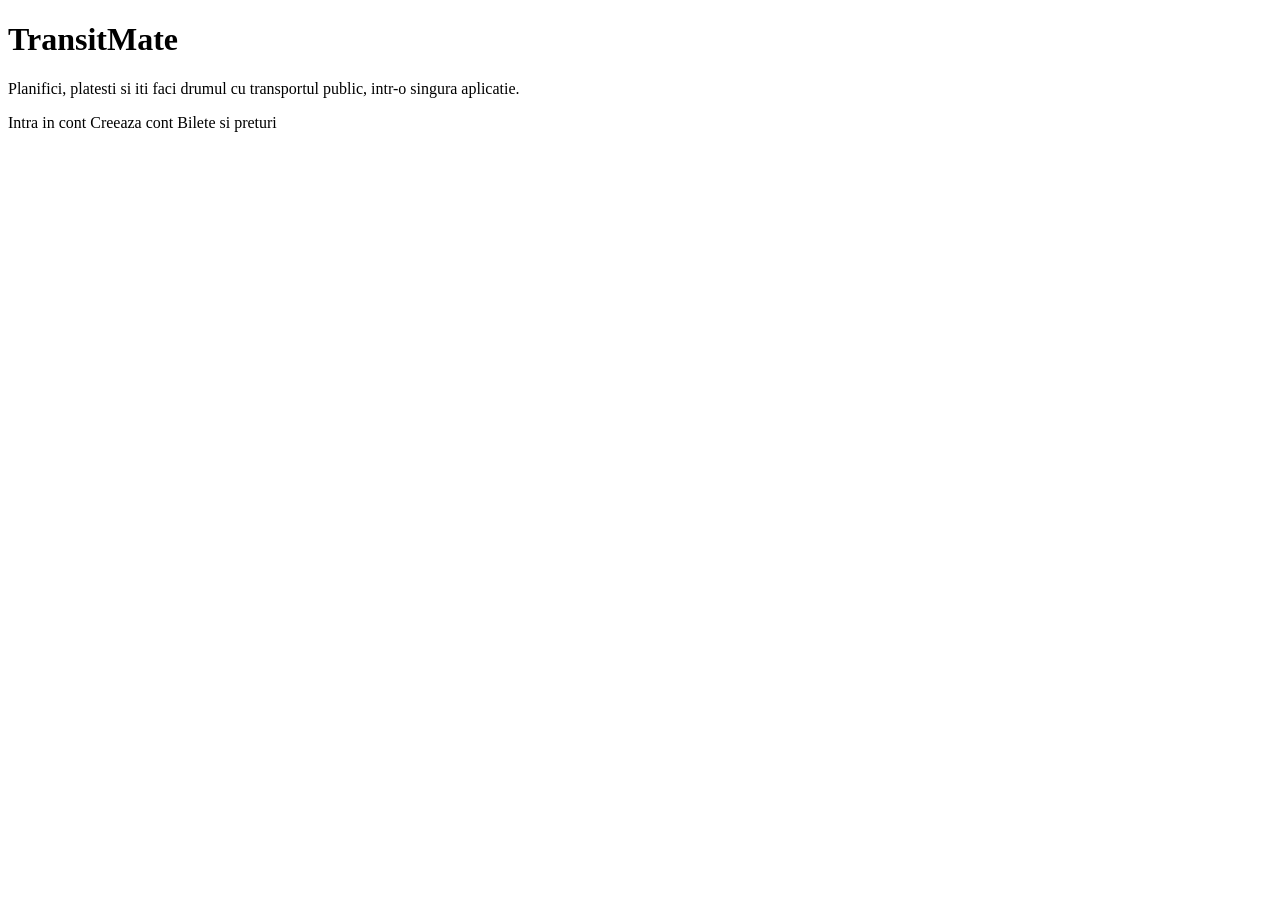
<file: src/main/resources/templates/index.html>
<!DOCTYPE html>
<html lang="ro" xmlns:th="http://www.thymeleaf.org">
<head>
    <meta charset="UTF-8">
    <meta name="viewport" content="width=device-width, initial-scale=1">
    <title>TransitMate</title>
    <link rel="stylesheet" th:href="@{/css/app.css}">
</head>
<body>
<main class="card">
    <h1>TransitMate</h1>
    <p>Planifici, platesti si iti faci drumul cu transportul public, intr-o singura aplicatie.</p>
    <div class="nav">
        <a class="button" th:href="@{/login}">Intra in cont</a>
        <a class="button" th:href="@{/register}">Creeaza cont</a>
        <a class="link" th:href="@{/tickets}">Bilete si preturi</a>
    </div>
</main>
</body>
</html>
</file>
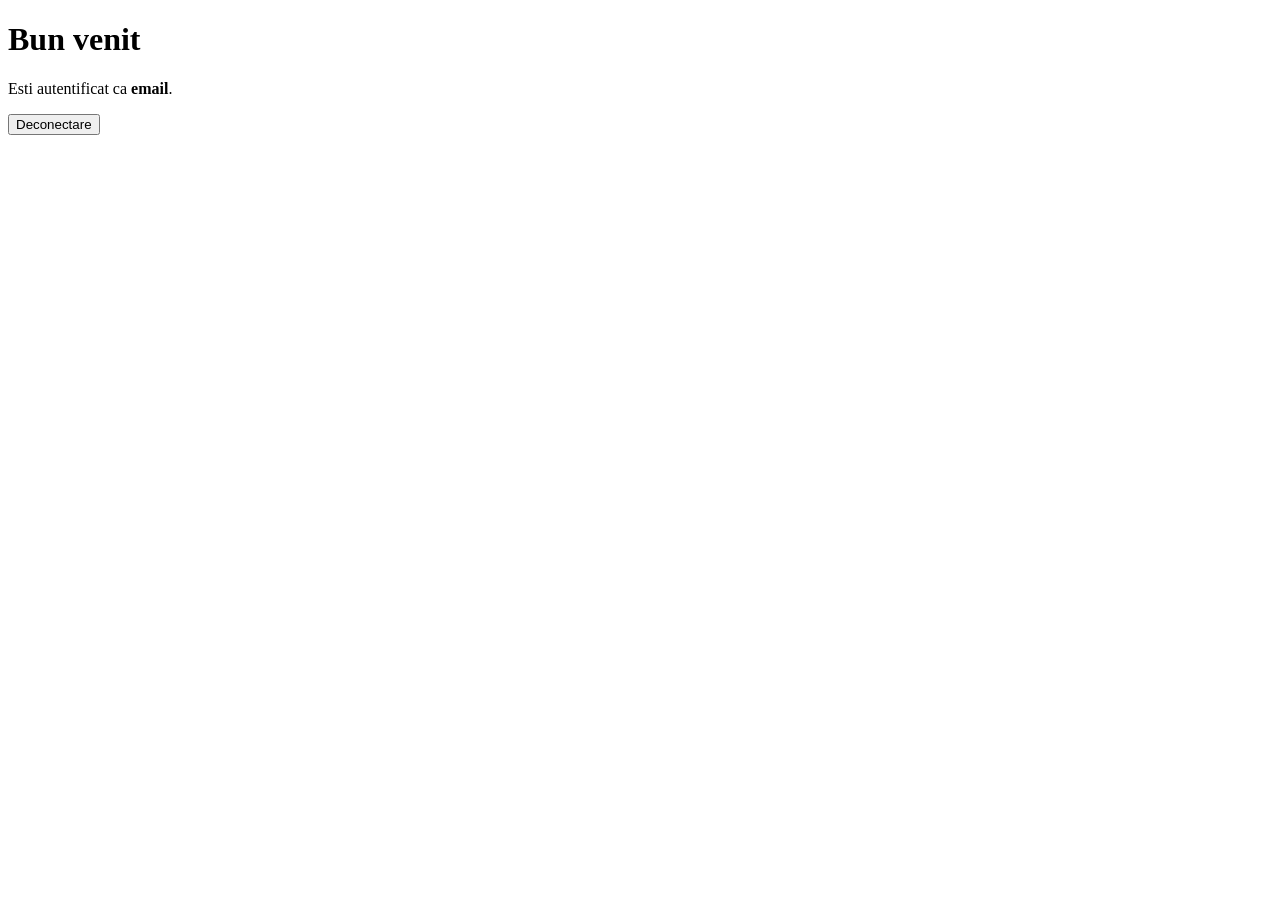
<file: src/main/resources/templates/dashboard.html>
<!DOCTYPE html>
<html lang="ro" xmlns:th="http://www.thymeleaf.org">
<head>
    <meta charset="UTF-8">
    <meta name="viewport" content="width=device-width, initial-scale=1">
    <title>TransitMate</title>
    <link rel="stylesheet" th:href="@{/css/app.css}">
</head>
<body>
<main class="card">
    <h1 th:text="'Bun venit, ' + ${roleLabel}">Bun venit</h1>
    <p>Esti autentificat ca <strong th:text="${email}">email</strong>.</p>
    <form th:action="@{/logout}" method="post">
        <button type="submit">Deconectare</button>
    </form>
</main>
</body>
</html>
</file>
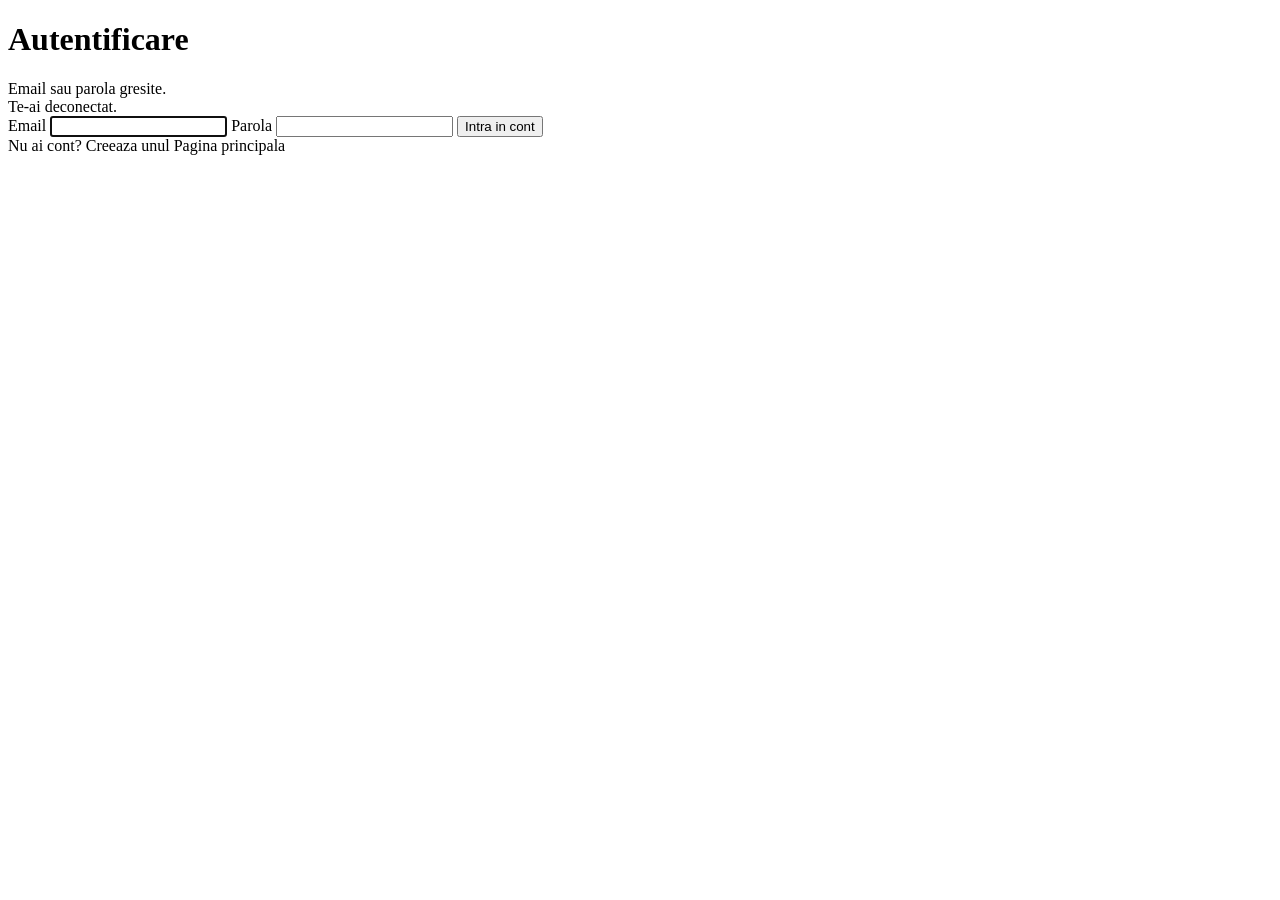
<file: src/main/resources/templates/login.html>
<!DOCTYPE html>
<html lang="ro" xmlns:th="http://www.thymeleaf.org">
<head>
    <meta charset="UTF-8">
    <meta name="viewport" content="width=device-width, initial-scale=1">
    <title>Autentificare - TransitMate</title>
    <link rel="stylesheet" th:href="@{/css/app.css}">
</head>
<body>
<main class="card">
    <h1>Autentificare</h1>

    <div class="alert alert-error" th:if="${param.error}">Email sau parola gresite.</div>
    <div class="alert alert-ok" th:if="${param.logout}">Te-ai deconectat.</div>

    <form th:action="@{/login}" method="post">
        <label for="email">Email</label>
        <input id="email" name="email" type="email" autocomplete="username" required autofocus>

        <label for="password">Parola</label>
        <input id="password" name="password" type="password" autocomplete="current-password" required>

        <button type="submit">Intra in cont</button>
    </form>
    <div class="nav">
        <a class="link" th:href="@{/register}">Nu ai cont? Creeaza unul</a>
        <a class="link" th:href="@{/}">Pagina principala</a>
    </div>
</main>
</body>
</html>
</file>
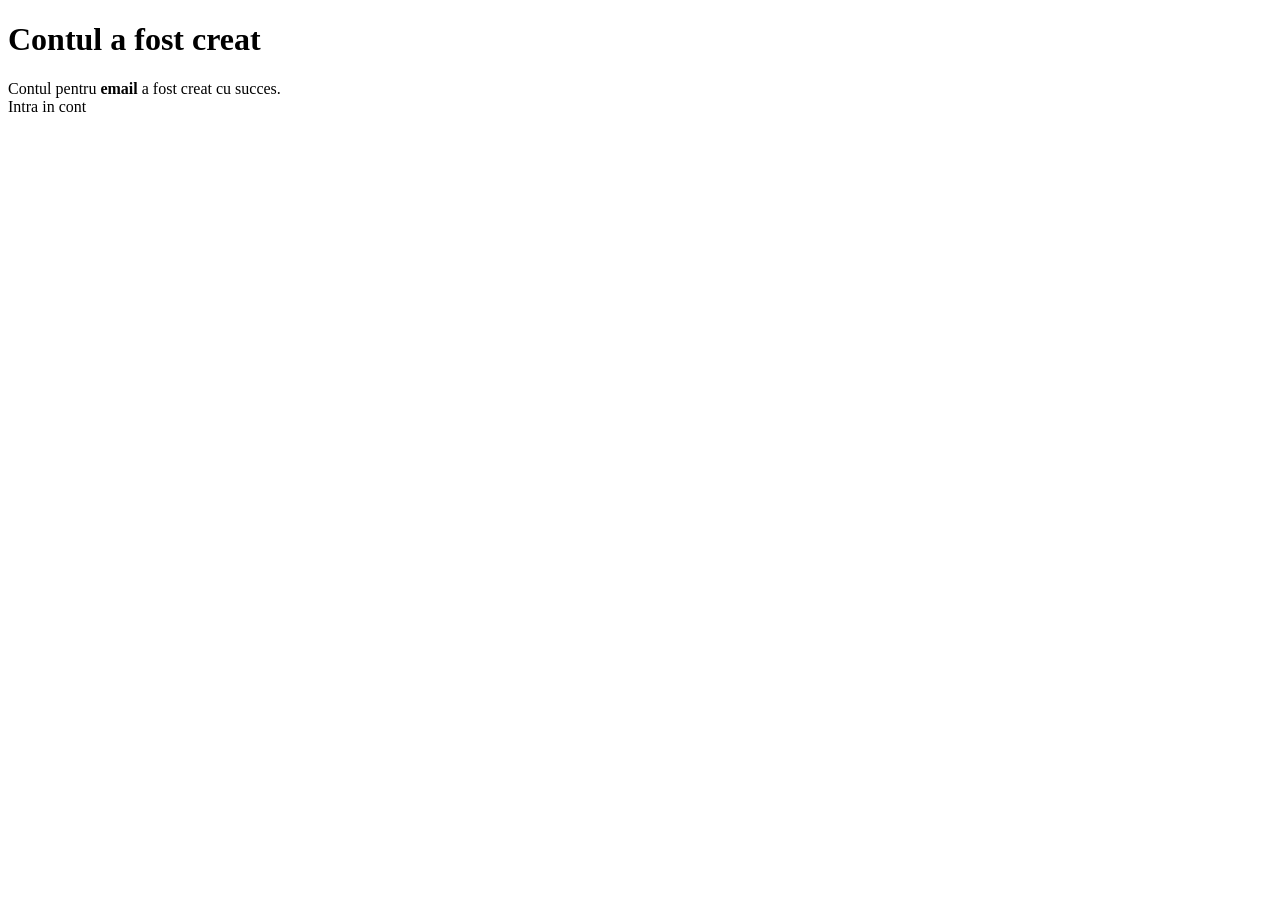
<file: src/main/resources/templates/register-success.html>
<!DOCTYPE html>
<html lang="ro" xmlns:th="http://www.thymeleaf.org">
<head>
    <meta charset="UTF-8">
    <meta name="viewport" content="width=device-width, initial-scale=1">
    <title>Cont creat - TransitMate</title>
    <link rel="stylesheet" th:href="@{/css/app.css}">
</head>
<body>
<main class="card">
    <h1>Contul a fost creat</h1>
    <div class="alert alert-ok">
        Contul pentru <strong th:text="${email}">email</strong> a fost creat cu succes.
    </div>
    <a class="button" th:href="@{/login}">Intra in cont</a>
</main>
</body>
</html>
</file>
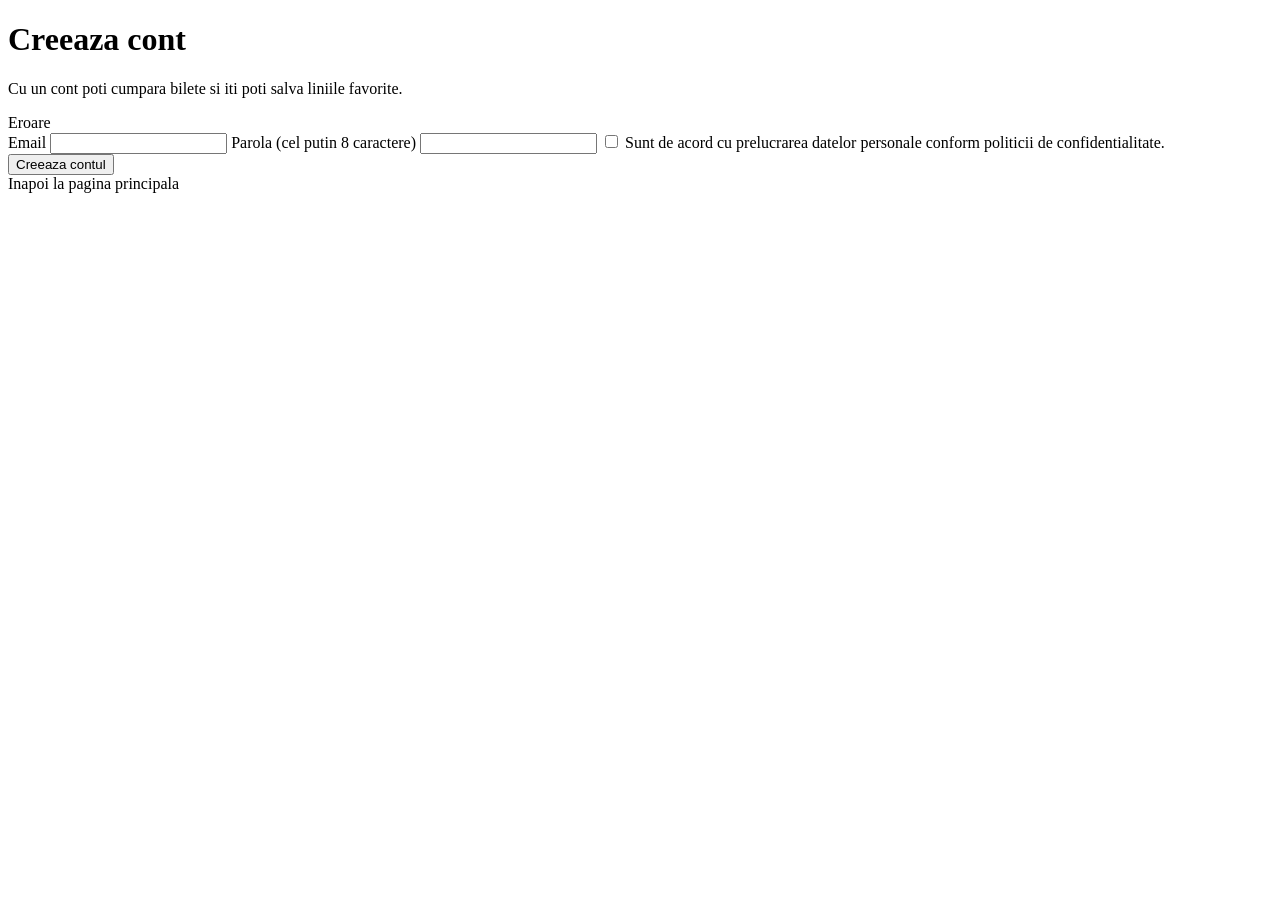
<file: src/main/resources/templates/register.html>
<!DOCTYPE html>
<html lang="ro" xmlns:th="http://www.thymeleaf.org">
<head>
    <meta charset="UTF-8">
    <meta name="viewport" content="width=device-width, initial-scale=1">
    <title>Creeaza cont - TransitMate</title>
    <link rel="stylesheet" th:href="@{/css/app.css}">
</head>
<body>
<main class="card">
    <h1>Creeaza cont</h1>
    <p>Cu un cont poti cumpara bilete si iti poti salva liniile favorite.</p>

    <div class="alert alert-error" th:if="${error}" th:text="${error}">Eroare</div>

    <form th:action="@{/register}" method="post" novalidate>
        <label for="email">Email</label>
        <input id="email" name="email" type="email" autocomplete="email" th:value="${email}" required>

        <label for="password">Parola (cel putin 8 caractere)</label>
        <input id="password" name="password" type="password" autocomplete="new-password" required>

        <label class="checkbox">
            <input type="checkbox" name="consent" value="true">
            <span>Sunt de acord cu prelucrarea datelor personale conform politicii de confidentialitate.</span>
        </label>

        <button type="submit">Creeaza contul</button>
    </form>
    <div class="nav"><a class="link" th:href="@{/}">Inapoi la pagina principala</a></div>
</main>
</body>
</html>
</file>
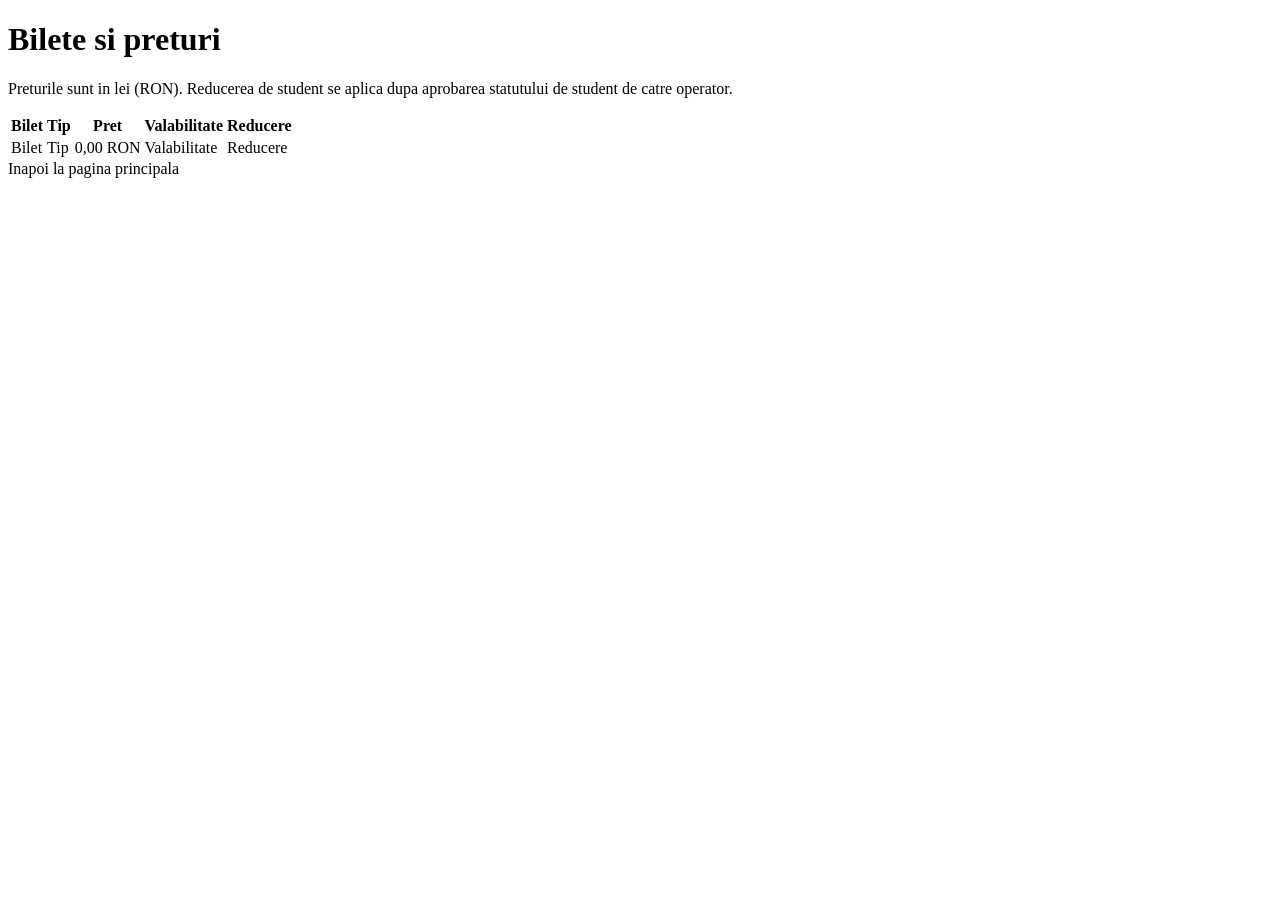
<file: src/main/resources/templates/tickets.html>
<!DOCTYPE html>
<html lang="ro" xmlns:th="http://www.thymeleaf.org">
<head>
    <meta charset="UTF-8">
    <meta name="viewport" content="width=device-width, initial-scale=1">
    <title>Bilete si preturi - TransitMate</title>
    <link rel="stylesheet" th:href="@{/css/app.css}">
</head>
<body>
<main class="card wide">
    <h1>Bilete si preturi</h1>
    <p>Preturile sunt in lei (RON). Reducerea de student se aplica dupa aprobarea statutului de student de catre operator.</p>
    <table>
        <thead>
        <tr>
            <th>Bilet</th>
            <th>Tip</th>
            <th>Pret</th>
            <th>Valabilitate</th>
            <th>Reducere</th>
        </tr>
        </thead>
        <tbody>
        <tr th:each="offer : ${offers}">
            <td th:text="${offer.name()}">Bilet</td>
            <td th:text="${offer.categoryLabel()}">Tip</td>
            <td th:text="${offer.priceLabel()}">0,00 RON</td>
            <td th:text="${offer.validity()}">Valabilitate</td>
            <td th:text="${offer.studentDiscountRule()}">Reducere</td>
        </tr>
        </tbody>
    </table>
    <div class="nav"><a class="link" th:href="@{/}">Inapoi la pagina principala</a></div>
</main>
</body>
</html>
</file>
